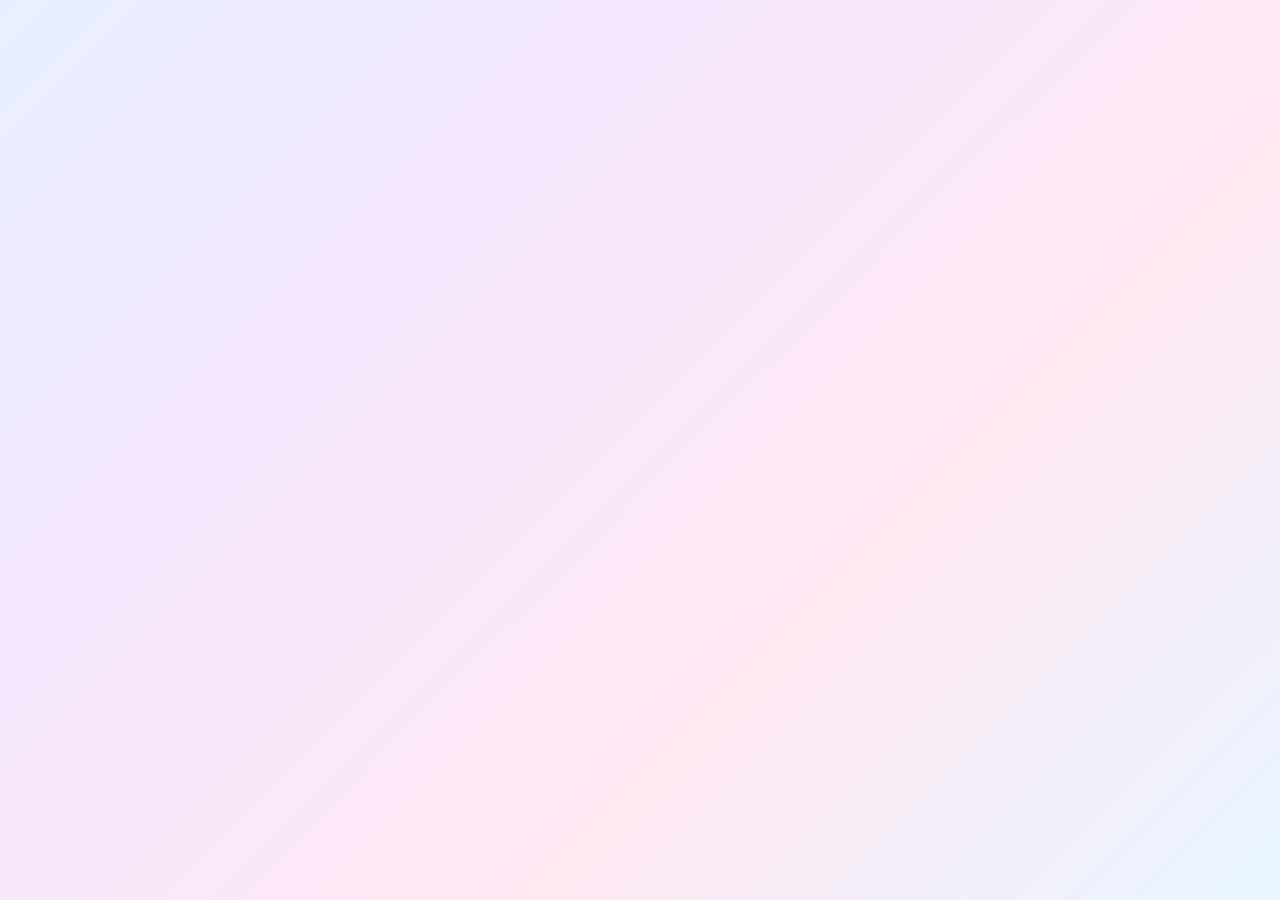
<file: frontend/index.html>
<!DOCTYPE html>
<html lang="ru">
<head>
    <meta charset="UTF-8">
    <meta name="viewport" content="width=device-width, initial-scale=1.0, user-scalable=yes">
    <meta http-equiv="Cache-Control" content="no-cache, no-store, must-revalidate">
    <meta http-equiv="Pragma" content="no-cache">
    <meta http-equiv="Expires" content="0">
    <title>KNOT</title>
    <link href="https://fonts.googleapis.com/css2?family=Inter:wght@300;400;500;600;700&family=Montserrat:wght@300;400;500;600;700&display=swap" rel="stylesheet">
    <link rel="stylesheet" href="css/splash.css">
    <link rel="stylesheet" href="css/no-pair.css">
    <link rel="stylesheet" href="css/onboarding.css">
    <link rel="stylesheet" href="css/main.css">
    <link rel="stylesheet" href="css/interactive.css">
    <link rel="stylesheet" href="css/settings.css">
    <link rel="stylesheet" href="css/edit-profile.css">
    <link rel="stylesheet" href="css/payment.css">
    <style>
        .toast {
            position: fixed;
            top: 20px;
            left: 50%;
            transform: translateX(-50%);
            background: rgba(255, 255, 255, 0.5);
            backdrop-filter: blur(30px);
            -webkit-backdrop-filter: blur(30px);
            border: 1px solid rgba(255, 255, 255, 0.6);
            color: #1a1a1e;
            padding: 16px 24px;
            border-radius: 16px;
            font-size: 14px;
            font-weight: 500;
            z-index: 1000;
            display: none;
            pointer-events: none;
            box-shadow: 0 8px 32px rgba(0, 0, 0, 0.12);
            text-align: center;
            max-width: 90vw;
        }
        
        .confirm-overlay {
            position: fixed;
            top: 0;
            left: 0;
            right: 0;
            bottom: 0;
            background: rgba(0,0,0,0.4);
            backdrop-filter: blur(5px);
            -webkit-backdrop-filter: blur(5px);
            display: none;
            align-items: center;
            justify-content: center;
            z-index: 999;
        }
        
        .confirm-box {
            background: rgba(255, 255, 255, 0.85);
            backdrop-filter: blur(30px);
            -webkit-backdrop-filter: blur(30px);
            border: 1px solid rgba(255, 255, 255, 0.6);
            border-radius: 20px;
            padding: 24px;
            width: 90%;
            max-width: 300px;
            text-align: center;
            box-shadow: 0 16px 48px rgba(0, 0, 0, 0.15);
        }
        
        .confirm-buttons {
            display: flex;
            gap: 12px;
            margin-top: 16px;
        }
        
        .confirm-buttons button {
            flex: 1;
            padding: 14px;
            background: rgba(255, 255, 255, 0.5);
            backdrop-filter: blur(20px);
            -webkit-backdrop-filter: blur(20px);
            border: 1px solid rgba(255, 255, 255, 0.5);
            border-radius: 12px;
            color: #1a1a1e;
            font-size: 14px;
            font-weight: 600;
            cursor: pointer;
            font-family: 'Inter', sans-serif;
            transition: all 0.3s ease;
        }
        
        .confirm-buttons .danger-button {
            background: rgba(255, 100, 100, 0.35);
            border: 1px solid rgba(255, 100, 100, 0.5);
            color: #d63031;
        }
        
        .screen {
            position: relative;
            z-index: 10;
            width: 100%;
            display: flex;
            align-items: center;
            justify-content: center;
        }
    </style>
</head>
<body>
    <div class="toast" id="toast"></div>
    
    <div class="confirm-overlay" id="confirm-overlay">
        <div class="confirm-box">
            <p id="confirm-text" style="margin-bottom:16px; font-size:15px; color:#1a1a1e;"></p>
            <div class="confirm-buttons">
                <button onclick="confirmAction(false)">Отмена</button>
                <button class="danger-button" onclick="confirmAction(true)">Да</button>
            </div>
        </div>
    </div>
    
    <div id="splash-screen" class="screen"></div>
    <div id="no-pair-screen" class="screen" style="display:none;"></div>
    <div id="onboarding-screen" class="screen" style="display:none;"></div>
    <div id="main-screen" class="screen" style="display:none;"></div>
    <div id="interactive-screen" class="screen" style="display:none;"></div>
    <div id="settings-screen" class="screen" style="display:none;"></div>
    <div id="edit-profile-screen" class="screen" style="display:none;"></div>
    <div id="payment-screen" class="screen" style="display:none;"></div>
    
    <script src="https://telegram.org/js/telegram-web-app.js"></script>
    <script src="js/app.js"></script>
    <script src="js/main.js"></script>
    <script src="js/onboarding.js"></script>
    <script src="js/settings.js"></script>
    <script src="js/interactive.js"></script>
    <script src="js/payment.js"></script>
</body>
</html>
</file>
<file: frontend/css/splash.css>
* {
    margin: 0;
    padding: 0;
    box-sizing: border-box;
}

html, body {
    width: 100%;
    height: 100%;
    overflow: hidden;
}

body {
    min-height: 100vh;
    display: flex;
    align-items: center;
    justify-content: center;
    background: linear-gradient(135deg, #e8f0ff 0%, #f5e8ff 30%, #ffe8f2 65%, #e8f5ff 100%);
    overflow: hidden;
    position: relative;
    font-family: 'Inter', 'Segoe UI', system-ui, sans-serif;
    user-select: none;
}

.logo-container {
    position: relative;
    z-index: 10;
    text-align: center;
    pointer-events: none;
}

.knot-title {
    font-size: clamp(5rem, 20vw, 11rem);
    font-weight: 900;
    letter-spacing: -0.05em;
    line-height: 1;
    background: linear-gradient(135deg, #5a9eff 0%, #8a6eff 30%, #c46eff 65%, #ff7ab8 100%);
    -webkit-background-clip: text;
    background-clip: text;
    color: transparent;
    filter: drop-shadow(0 10px 30px rgba(100, 140, 255, 0.2));
    animation: pulse 2.5s ease-in-out infinite;
}

@keyframes pulse {
    0%, 100% { 
        transform: scale(1); 
        filter: drop-shadow(0 10px 30px rgba(100, 140, 255, 0.2));
    }
    50% { 
        transform: scale(1.03); 
        filter: drop-shadow(0 15px 40px rgba(100, 140, 255, 0.35));
    }
}

.splash {
    position: fixed;
    top: 0;
    left: 0;
    right: 0;
    bottom: 0;
    display: flex;
    align-items: center;
    justify-content: center;
    z-index: 2000;
    overflow: hidden;
    background: linear-gradient(135deg, #e8f0ff 0%, #f5e8ff 30%, #ffe8f2 65%, #e8f5ff 100%);
}
</file>
<file: frontend/css/no-pair.css>
.no-pair-container {
    position: fixed;
    top: 0;
    left: 0;
    right: 0;
    bottom: 0;
    display: flex;
    align-items: center;
    justify-content: center;
    background: linear-gradient(135deg, #e8f0ff 0%, #f5e8ff 30%, #ffe8f2 65%, #e8f5ff 100%);
    padding: 20px;
}

.no-pair-title {
    font-family: 'Inter', 'Segoe UI', system-ui, sans-serif;
    font-size: clamp(1.2rem, 4vw, 1.6rem);
    font-weight: 900;
    text-align: center;
    letter-spacing: -0.02em;
    line-height: 1.4;
    background: linear-gradient(135deg, #3d7fff 0%, #7a5fff 30%, #b35fff 65%, #ff5fa8 100%);
    -webkit-background-clip: text;
    background-clip: text;
    color: transparent;
    filter: drop-shadow(0 5px 20px rgba(100, 140, 255, 0.3));
}
</file>
<file: frontend/css/onboarding.css>
.onboarding-page {
    min-height: 100vh;
    width: 100%;
    padding: 20px 16px;
    background: linear-gradient(135deg, #e8f0ff 0%, #f5e8ff 30%, #ffe8f2 65%, #e8f5ff 100%);
    display: flex;
    flex-direction: column;
    align-items: center;
    justify-content: center;
}

.onboarding-logo {
    font-size: clamp(2.5rem, 10vw, 4rem);
    font-weight: 900;
    letter-spacing: -0.05em;
    line-height: 1;
    background: linear-gradient(135deg, #5a9eff 0%, #8a6eff 30%, #c46eff 65%, #ff7ab8 100%);
    -webkit-background-clip: text;
    background-clip: text;
    color: transparent;
    filter: drop-shadow(0 10px 30px rgba(100, 140, 255, 0.2));
    margin-bottom: 12px;
    text-align: center;
}

.onboarding-subtitle {
    text-align: center;
    margin-bottom: 24px;
    color: #8e8e93;
    font-size: 13px;
}

.partner-info {
    text-align: center;
    margin-bottom: 6px;
    color: #8e8e93;
    font-size: 12px;
}

.form-group {
    width: 100%;
    margin-bottom: 10px;
}

label {
    display: block;
    margin-bottom: 4px;
    font-size: 14px;
    font-weight: 600;
    color: #3a3a3e;
    font-family: 'Inter', sans-serif;
}

input, select, textarea {
    width: 100%;
    padding: 12px 14px;
    border: none;
    border-radius: 10px;
    font-size: 15px;
    outline: none;
    -webkit-appearance: none;
    appearance: none;
    background: rgba(255, 255, 255, 0.6);
    backdrop-filter: blur(10px);
    -webkit-backdrop-filter: blur(10px);
    caret-color: #007aff;
    color: #1a1a1e;
    font-family: 'Inter', sans-serif;
    font-weight: 400;
    transition: all 0.2s ease;
    box-shadow: 0 1px 3px rgba(0,0,0,0.04);
}

input:focus, select:focus, textarea:focus {
    background: rgba(255, 255, 255, 0.85);
    box-shadow: 0 0 0 3px rgba(0, 122, 255, 0.12);
}

textarea {
    resize: none;
    height: 60px;
}

select {
    cursor: pointer;
}

.onboarding-submit {
    width: 100%;
    padding: 14px;
    margin-top: 6px;
    background: linear-gradient(135deg, #5a9eff 0%, #8a6eff 30%, #c46eff 65%, #ff7ab8 100%);
    color: white;
    border: none;
    border-radius: 10px;
    font-size: 15px;
    font-weight: 600;
    cursor: pointer;
    font-family: 'Inter', sans-serif;
    transition: all 0.2s ease;
    letter-spacing: 0.3px;
}

.onboarding-submit:hover {
    opacity: 0.9;
    transform: translateY(-1px);
}

.onboarding-submit:active {
    transform: translateY(0);
}
</file>
<file: frontend/css/main.css>
.main-page {
    min-height: 100vh;
    width: 100%;
    padding: 40px 16px 20px;
    background: linear-gradient(135deg, #e8f0ff 0%, #f5e8ff 30%, #ffe8f2 65%, #e8f5ff 100%);
    display: flex;
    flex-direction: column;
    align-items: center;
    position: relative;
}

.main-logo {
    font-size: clamp(4rem, 15vw, 8rem);
    font-weight: 900;
    letter-spacing: -0.05em;
    line-height: 1;
    margin-bottom: 12px;
    text-align: center;
    background: linear-gradient(90deg, #5a9eff, #8a6eff, #c46eff, #ff7ab8, #5a9eff);
    background-size: 300% 100%;
    -webkit-background-clip: text;
    background-clip: text;
    color: transparent;
    animation: gradientFlow 5s linear infinite;
}

@keyframes gradientFlow {
    0% {
        background-position: 0% 50%;
    }
    50% {
        background-position: 100% 50%;
    }
    100% {
        background-position: 0% 50%;
    }
}

.main-partner {
    text-align: center;
    margin-bottom: 6px;
    color: #6e6e73;
    font-size: 14px;
    font-weight: 500;
}

.main-welcome {
    text-align: center;
    margin-bottom: 30px;
    color: #6e6e73;
    font-size: 16px;
    font-weight: 400;
}

.main-buttons {
    width: 100%;
    max-width: 400px;
    display: flex;
    flex-direction: row;
    gap: 12px;
    position: absolute;
    bottom: 30px;
    left: 50%;
    transform: translateX(-50%);
    padding: 0 16px;
}

.main-button {
    flex: 1;
    padding: 16px;
    background: rgba(255, 255, 255, 0.25);
    backdrop-filter: blur(20px);
    -webkit-backdrop-filter: blur(20px);
    border: 1px solid rgba(255, 255, 255, 0.4);
    border-radius: 14px;
    color: #1a1a1e;
    font-size: 16px;
    font-weight: 600;
    cursor: pointer;
    font-family: 'Inter', sans-serif;
    transition: all 0.3s ease;
    letter-spacing: 0.3px;
    text-align: center;
    box-shadow: 0 4px 16px rgba(0, 0, 0, 0.05);
}

.main-button:hover {
    background: rgba(255, 255, 255, 0.35);
    border-color: rgba(255, 255, 255, 0.6);
    box-shadow: 0 8px 24px rgba(0, 0, 0, 0.08);
    transform: translateY(-2px);
}

.main-button:active {
    background: rgba(255, 255, 255, 0.45);
    box-shadow: 0 4px 12px rgba(0, 0, 0, 0.05);
    transform: translateY(0);
}
</file>
<file: frontend/css/interactive.css>
.container {
    background: rgba(255, 255, 255, 0.75);
    backdrop-filter: blur(20px);
    -webkit-backdrop-filter: blur(20px);
    border-radius: 24px;
    padding: 32px 24px;
    width: min(400px, 92vw);
    max-height: 85vh;
    overflow-y: auto;
    box-shadow: 0 8px 32px rgba(0,0,0,0.08);
    border: 1px solid rgba(255,255,255,0.4);
    position: relative;
    z-index: 10;
}

h1 {
    text-align: center;
    margin-bottom: 24px;
    font-size: 28px;
    font-weight: 300;
    font-family: 'Montserrat', sans-serif;
    letter-spacing: 6px;
    background: linear-gradient(135deg, #ff5da2, #b182ff, #4d8bff);
    -webkit-background-clip: text;
    -webkit-text-fill-color: transparent;
    background-clip: text;
}
</file>
<file: frontend/css/settings.css>
.settings-page {
    min-height: 100vh;
    width: 100%;
    padding: 20px 20px 40px;
    background: linear-gradient(135deg, #e8f0ff 0%, #f5e8ff 30%, #ffe8f2 65%, #e8f5ff 100%);
    display: flex;
    flex-direction: column;
    align-items: center;
    position: relative;
}

.settings-header {
    width: 100%;
    max-width: 400px;
    display: flex;
    align-items: center;
    margin-bottom: 10px;
}

.settings-back {
    width: 40px;
    height: 40px;
    display: flex;
    align-items: center;
    justify-content: center;
    background: rgba(255, 255, 255, 0.25);
    backdrop-filter: blur(20px);
    -webkit-backdrop-filter: blur(20px);
    border: 1px solid rgba(255, 255, 255, 0.4);
    border-radius: 50%;
    color: #3a3a3e;
    font-size: 22px;
    cursor: pointer;
    text-decoration: none;
    font-weight: 300;
    transition: all 0.3s ease;
    box-shadow: 0 2px 8px rgba(0, 0, 0, 0.05);
    line-height: 1;
    padding: 0;
}

.settings-back:hover {
    background: rgba(255, 255, 255, 0.35);
    transform: translateX(-2px);
}

.settings-back:active {
    transform: translateX(-3px) scale(0.95);
}

.settings-logo {
    font-size: clamp(3rem, 12vw, 5rem);
    font-weight: 900;
    letter-spacing: -0.05em;
    line-height: 1;
    margin-bottom: 12px;
    text-align: center;
    background: linear-gradient(90deg, #5a9eff, #8a6eff, #c46eff, #ff7ab8, #5a9eff);
    background-size: 300% 100%;
    -webkit-background-clip: text;
    background-clip: text;
    color: transparent;
    animation: settingsGradient 5s linear infinite;
}

@keyframes settingsGradient {
    0% {
        background-position: 0% 50%;
    }
    50% {
        background-position: 100% 50%;
    }
    100% {
        background-position: 0% 50%;
    }
}

.settings-partner {
    text-align: center;
    margin-bottom: 30px;
    color: #6e6e73;
    font-size: 14px;
    font-weight: 500;
}

.settings-list {
    width: 100%;
    max-width: 400px;
    margin-bottom: 30px;
}

.settings-row {
    display: flex;
    justify-content: space-between;
    align-items: center;
    padding: 16px;
    margin-bottom: 10px;
    background: rgba(255, 255, 255, 0.25);
    backdrop-filter: blur(20px);
    -webkit-backdrop-filter: blur(20px);
    border: 1px solid rgba(255, 255, 255, 0.4);
    border-radius: 14px;
    box-shadow: 0 4px 16px rgba(0, 0, 0, 0.05);
    transition: all 0.4s ease;
}

.settings-row:active {
    background: rgba(255, 255, 255, 0.35);
    transform: scale(0.99);
    box-shadow: 0 2px 8px rgba(0, 0, 0, 0.03);
}

.settings-label {
    font-size: 15px;
    font-weight: 600;
    color: #1a1a1e;
    font-family: 'Inter', sans-serif;
}

.settings-link {
    color: #3d7fff;
    font-size: 14px;
    font-weight: 600;
    cursor: pointer;
    font-family: 'Inter', sans-serif;
    text-decoration: none;
    transition: opacity 0.3s;
}

.settings-link:hover {
    opacity: 0.7;
}

.settings-danger {
    width: 100%;
    max-width: 400px;
    padding: 16px;
    margin-top: auto;
    background: rgba(255, 100, 100, 0.25);
    backdrop-filter: blur(20px);
    -webkit-backdrop-filter: blur(20px);
    border: 1px solid rgba(255, 100, 100, 0.4);
    border-radius: 14px;
    color: #d63031;
    font-size: 15px;
    font-weight: 600;
    cursor: pointer;
    font-family: 'Inter', sans-serif;
    transition: all 0.4s ease;
    letter-spacing: 0.3px;
    box-shadow: 0 4px 16px rgba(0, 0, 0, 0.05);
}

.settings-danger:hover {
    background: rgba(255, 100, 100, 0.35);
    border-color: rgba(255, 100, 100, 0.6);
}

.settings-danger:active {
    background: rgba(255, 100, 100, 0.45);
    transform: scale(0.98);
    box-shadow: 0 2px 8px rgba(0, 0, 0, 0.03);
}
</file>
<file: frontend/css/edit-profile.css>
.edit-profile-page {
    min-height: 100vh;
    width: 100%;
    padding: 30px 16px 40px;
    background: linear-gradient(135deg, #e8f0ff 0%, #f5e8ff 30%, #ffe8f2 65%, #e8f5ff 100%);
    display: flex;
    flex-direction: column;
    align-items: center;
}

.edit-profile-logo {
    font-size: clamp(2.5rem, 9vw, 3.5rem);
    font-weight: 900;
    letter-spacing: -0.05em;
    line-height: 1;
    margin-bottom: 8px;
    text-align: center;
    background: linear-gradient(90deg, #5a9eff, #8a6eff, #c46eff, #ff7ab8, #5a9eff);
    background-size: 300% 100%;
    -webkit-background-clip: text;
    background-clip: text;
    color: transparent;
    animation: editGradient 5s linear infinite;
}

@keyframes editGradient {
    0% {
        background-position: 0% 50%;
    }
    50% {
        background-position: 100% 50%;
    }
    100% {
        background-position: 0% 50%;
    }
}

.edit-profile-subtitle {
    text-align: center;
    margin-bottom: 20px;
    color: #6e6e73;
    font-size: 14px;
    font-weight: 500;
}

.form-group {
    width: 100%;
    max-width: 390px;
    margin-bottom: 10px;
}

label {
    display: block;
    margin-bottom: 4px;
    font-size: 13px;
    font-weight: 600;
    color: #3a3a3e;
    font-family: 'Inter', sans-serif;
}

input, select, textarea {
    width: 100%;
    padding: 11px 13px;
    border: none;
    border-radius: 10px;
    font-size: 14px;
    outline: none;
    -webkit-appearance: none;
    appearance: none;
    background: rgba(255, 255, 255, 0.6);
    backdrop-filter: blur(10px);
    -webkit-backdrop-filter: blur(10px);
    caret-color: #007aff;
    color: #1a1a1e;
    font-family: 'Inter', sans-serif;
    font-weight: 400;
    transition: all 0.2s ease;
    box-shadow: 0 1px 3px rgba(0,0,0,0.04);
}

input:focus, select:focus, textarea:focus {
    background: rgba(255, 255, 255, 0.85);
    box-shadow: 0 0 0 3px rgba(0, 122, 255, 0.12);
}

textarea {
    resize: none;
    height: 55px;
}

select {
    cursor: pointer;
}

.edit-profile-submit {
    width: 100%;
    max-width: 390px;
    padding: 13px;
    margin-top: 4px;
    background: linear-gradient(135deg, #5a9eff 0%, #8a6eff 30%, #c46eff 65%, #ff7ab8 100%);
    color: white;
    border: none;
    border-radius: 10px;
    font-size: 14px;
    font-weight: 600;
    cursor: pointer;
    font-family: 'Inter', sans-serif;
    transition: all 0.3s ease;
    letter-spacing: 0.3px;
}

.edit-profile-submit:hover {
    opacity: 0.9;
    transform: translateY(-1px);
}

.edit-profile-submit:active {
    transform: translateY(0);
    opacity: 1;
}

.edit-profile-back {
    width: 100%;
    max-width: 390px;
    padding: 13px;
    margin-top: 8px;
    background: rgba(255, 255, 255, 0.25);
    backdrop-filter: blur(20px);
    -webkit-backdrop-filter: blur(20px);
    border: 1px solid rgba(255, 255, 255, 0.4);
    border-radius: 10px;
    color: #1a1a1e;
    font-size: 14px;
    font-weight: 600;
    cursor: pointer;
    font-family: 'Inter', sans-serif;
    transition: all 0.3s ease;
}

.edit-profile-back:hover {
    background: rgba(255, 255, 255, 0.35);
}

.edit-profile-back:active {
    background: rgba(255, 255, 255, 0.45);
    transform: scale(0.98);
}
</file>
<file: frontend/css/payment.css>
.container {
    background: rgba(255, 255, 255, 0.75);
    backdrop-filter: blur(20px);
    -webkit-backdrop-filter: blur(20px);
    border-radius: 24px;
    padding: 32px 24px;
    width: min(400px, 92vw);
    max-height: 85vh;
    overflow-y: auto;
    box-shadow: 0 8px 32px rgba(0,0,0,0.08);
    border: 1px solid rgba(255,255,255,0.4);
    position: relative;
    z-index: 10;
}

h1 {
    text-align: center;
    margin-bottom: 24px;
    font-size: 28px;
    font-weight: 300;
    font-family: 'Montserrat', sans-serif;
    letter-spacing: 6px;
    background: linear-gradient(135deg, #ff5da2, #b182ff, #4d8bff);
    -webkit-background-clip: text;
    -webkit-text-fill-color: transparent;
    background-clip: text;
}
</file>
